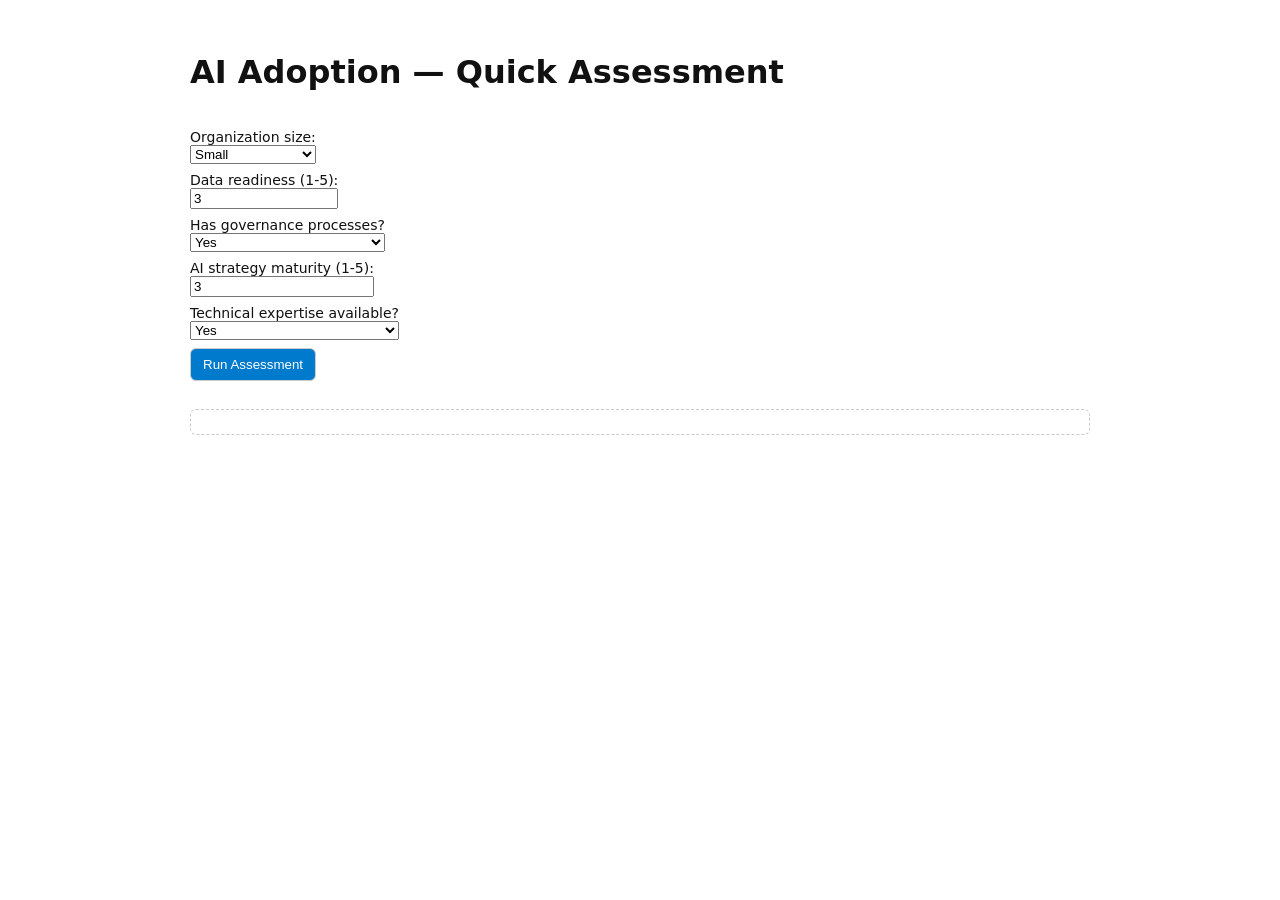
<file: AI-Adoption-Advisor/website/index.html>
<!doctype html>
<html lang="en">
  <head>
    <meta charset="utf-8" />
    <meta name="viewport" content="width=device-width,initial-scale=1" />
    <title>AI Adoption — Assessment</title>
    <link rel="stylesheet" href="styles.css" />
  </head>
  <body>
    <main>
      <h1>AI Adoption — Quick Assessment</h1>
      <form id="assessment-form">
        <label>Organization size:
          <select name="size">
            <option value="small">Small</option>
            <option value="medium">Medium</option>
            <option value="large">Large</option>
          </select>
        </label>

        <label>Data readiness (1-5):
          <input type="number" name="data_readiness" min="1" max="5" value="3" />
        </label>

        <label>Has governance processes?
          <select name="governance">
            <option value="yes">Yes</option>
            <option value="no">No</option>
          </select>
        </label>

        <label>AI strategy maturity (1-5):
          <input type="number" name="strategy_maturity" min="1" max="5" value="3" />
        </label>

        <label>Technical expertise available?
          <select name="technical_expertise">
            <option value="yes">Yes</option>
            <option value="no">No</option>
          </select>
        </label>

        <button type="submit">Run Assessment</button>
      </form>

      <section id="result"></section>
    </main>

    <script src="app.js"></script>
  </body>
</html>
</file>
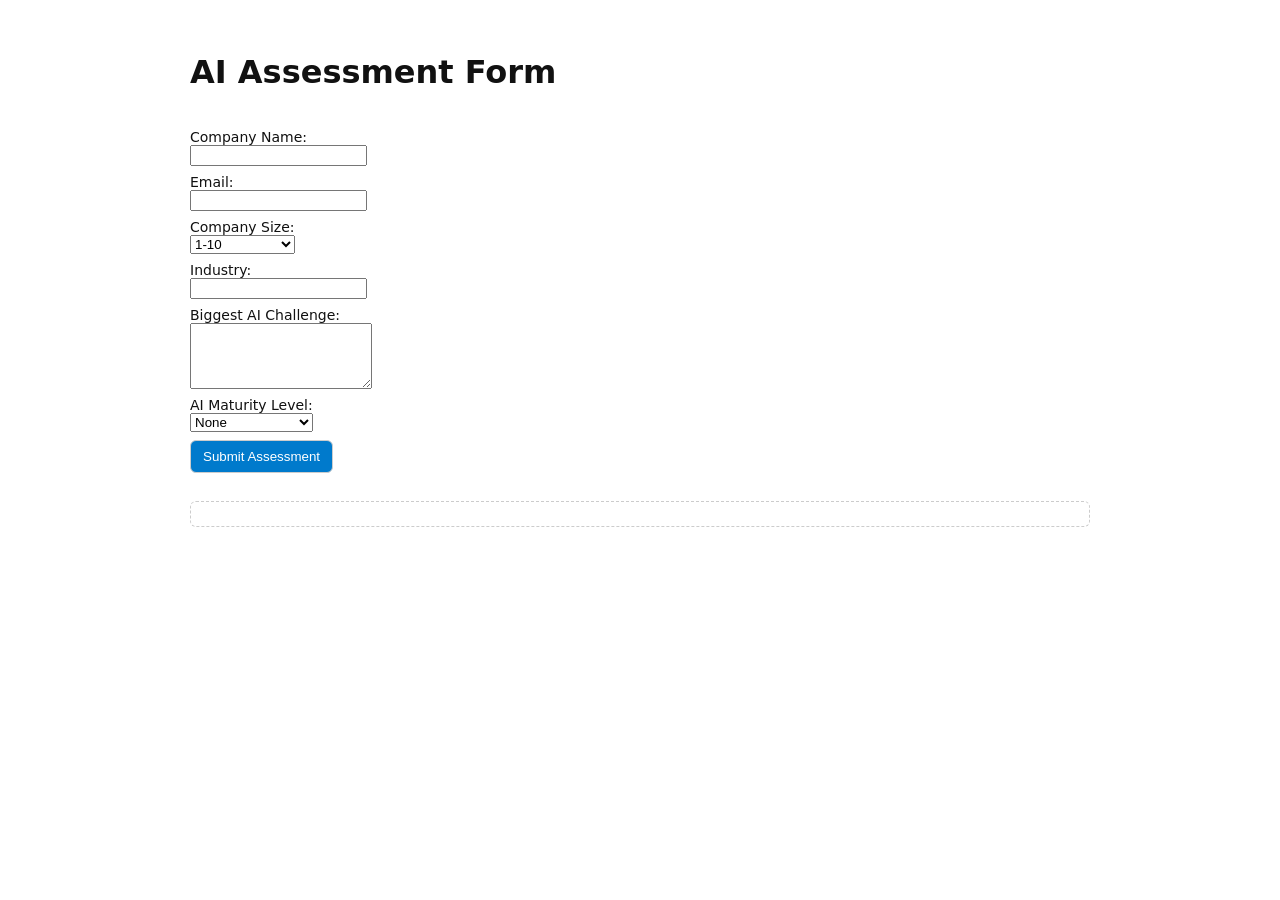
<file: AI-Adoption-Advisor/website/ai_assessment_form.html>
<!DOCTYPE html>
<html lang="en">
<head>
    <meta charset="UTF-8">
    <meta name="viewport" content="width=device-width, initial-scale=1.0">
    <title>AI Assessment Form</title>
    <link rel="stylesheet" href="styles.css">
</head>
<body>
    <main>
        <h1>AI Assessment Form</h1>
        <form id="ai-assessment-form">
            <label for="company-name">Company Name:
                <input type="text" id="company-name" name="company_name" required>
            </label>

            <label for="email">Email:
                <input type="email" id="email" name="email" required>
            </label>

            <label for="company-size">Company Size:
                <select id="company-size" name="company_size" required>
                    <option value="1-10">1-10</option>
                    <option value="11-50">11-50</option>
                    <option value="51-200">51-200</option>
                    <option value="201-500">201-500</option>
                    <option value="500+">500+</option>
                </select>
            </label>

            <label for="industry">Industry:
                <input type="text" id="industry" name="industry">
            </label>

            <label for="ai-challenge">Biggest AI Challenge:
                <textarea id="ai-challenge" name="ai_challenge" rows="4"></textarea>
            </label>

            <label for="ai-maturity">AI Maturity Level:
                <select id="ai-maturity" name="ai_maturity" required>
                    <option value="none">None</option>
                    <option value="exploring">Exploring</option>
                    <option value="piloting">Piloting</option>
                    <option value="scaling">Scaling</option>
                    <option value="advanced">Advanced</option>
                </select>
            </label>

            <button type="submit">Submit Assessment</button>
        </form>

        <section id="result"></section>
    </main>

    <script>
        const form = document.getElementById('ai-assessment-form');
        const result = document.getElementById('result');

        form.addEventListener('submit', async (e) => {
            e.preventDefault();

            const formData = new FormData(form);
            const payload = Object.fromEntries(formData.entries());

            result.textContent = 'Submitting your assessment...';

            try {
                const response = await fetch('http://localhost:8000/assess', {
                    method: 'POST',
                    headers: { 'Content-Type': 'application/json' },
                    body: JSON.stringify(payload)
                });

                if (response.ok) {
                    const data = await response.json();
                    result.innerHTML = `<strong>Score:</strong> ${data.score}<br><strong>Recommendation:</strong> ${data.notes}`;
                } else {
                    result.textContent = 'Failed to submit assessment. Please try again.';
                }
            } catch (error) {
                result.textContent = 'Error connecting to the server. Please try again later.';
            }
        });
    </script>
</body>
</html>
</file>
<file: AI-Adoption-Advisor/website/styles.css>
body{font-family:system-ui,-apple-system,Segoe UI,Roboto,Arial;max-width:900px;margin:32px auto;padding:0 16px;color:#111}
main{display:flex;flex-direction:column;gap:16px}
form{display:flex;flex-direction:column;gap:8px;align-items:flex-start}
label{display:flex;flex-direction:column;font-size:14px}
button{padding:8px 12px;border-radius:6px;border:1px solid #ccc;background:#007acc;color:#fff}
#result{margin-top:12px;padding:12px;border-radius:6px;border:1px dashed #ccc}
</file>
